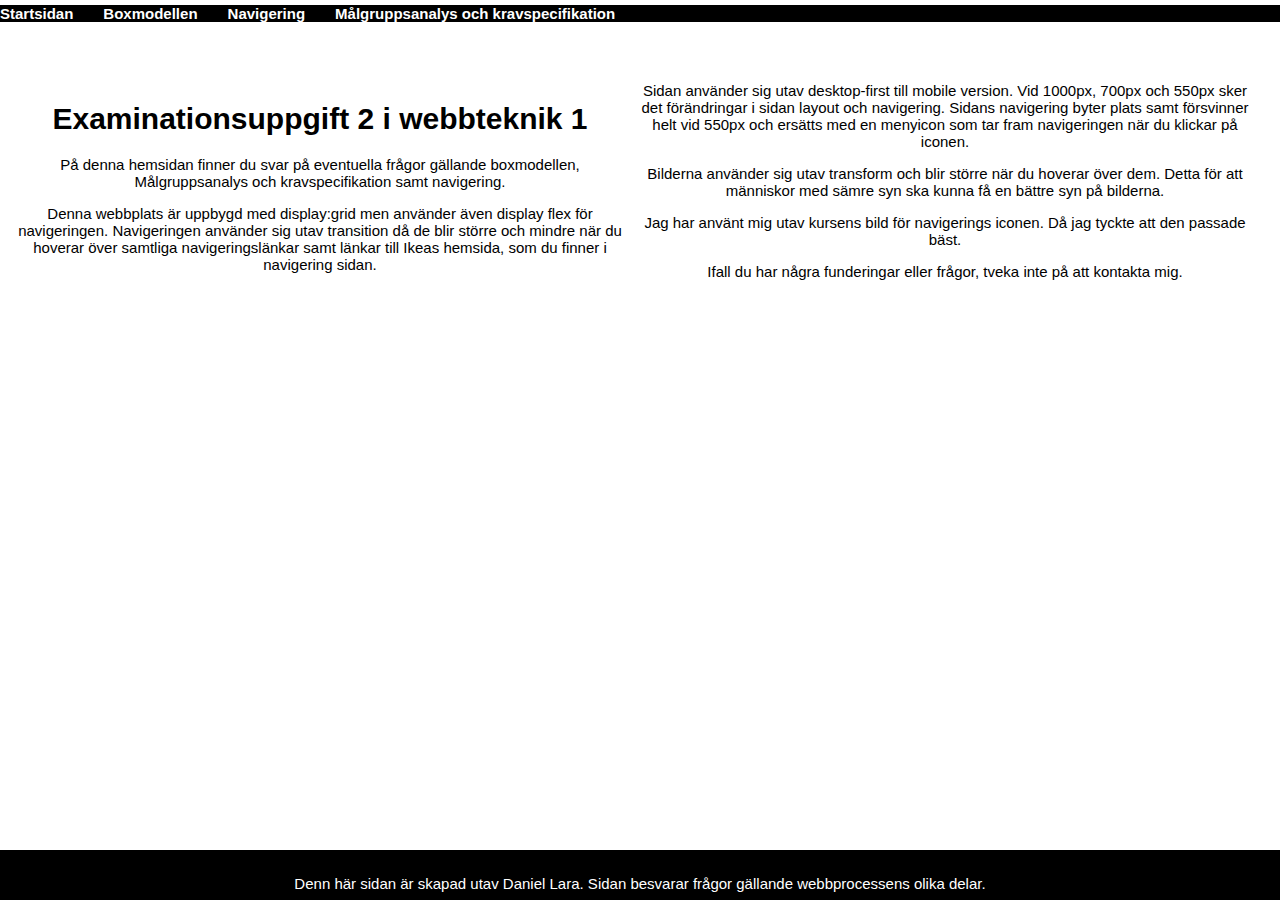
<file: index.html>
<!DOCTYPE html>
<html lang="sv">
<head>
    <meta charset="UTF-8">
    <meta name="viewport" content="width=device-width, initial-scale=1.0">
    <title>Boxmodellen</title>
    <link rel="stylesheet" href="/style.css">
</head>
<body>
    <nav class="länkar" id="linktransition" >
        <label for="meny" id="menuicon"> </label>
    <input type="checkbox" id="meny">

        <ul>
            <li>
                <a href='index.html'>Startsidan</a>
            </li>
            <li> <a href='Boxmodellen.html'>Boxmodellen</a>
            </li>
            <li> <a href='Navigering.html' class="currentPage">Navigering</a>
            </li>
            <li> <a href='Målgruppsanalys.html'>Målgruppsanalys och kravspecifikation</a>
            </li>

        </ul>

    </nav>
    <main>
       <h1>Examinationsuppgift 2 i webbteknik 1</h1>
       <p>P&aring; denna hemsidan finner du svar på eventuella fr&aring;gor g&auml;llande boxmodellen, Målgruppsanalys och kravspecifikation samt navigering. 
    </p>

    <p>Denna webbplats är uppbygd med display:grid men använder även display flex för navigeringen. Navigeringen använder sig utav transition då de blir större och mindre när du hoverar över samtliga navigeringslänkar samt länkar till Ikeas hemsida, som du finner i navigering sidan.</p>

    <p> Sidan använder sig utav desktop-first till mobile version. Vid 1000px, 700px och 550px sker det förändringar i sidan layout och navigering. Sidans navigering byter plats samt försvinner helt vid 550px och ersätts med en menyicon som tar fram navigeringen när du klickar på iconen. </p>
    <p>Bilderna använder sig utav transform och blir större när du hoverar över dem. Detta för att människor med sämre syn ska kunna få en bättre syn på bilderna.</p><p>Jag har använt mig utav kursens bild för navigerings iconen. Då jag tyckte att den passade bäst.</p>
    <p>Ifall du har n&aring;gra funderingar eller fr&aring;gor&comma; tveka inte p&aring; att kontakta mig&period;</p>


    </main>
   
    <footer>
        <p>Denn här sidan är skapad utav Daniel Lara. Sidan besvarar frågor gällande webbprocessens olika delar. </p> 
    </footer>
</body>
</html>
</file>
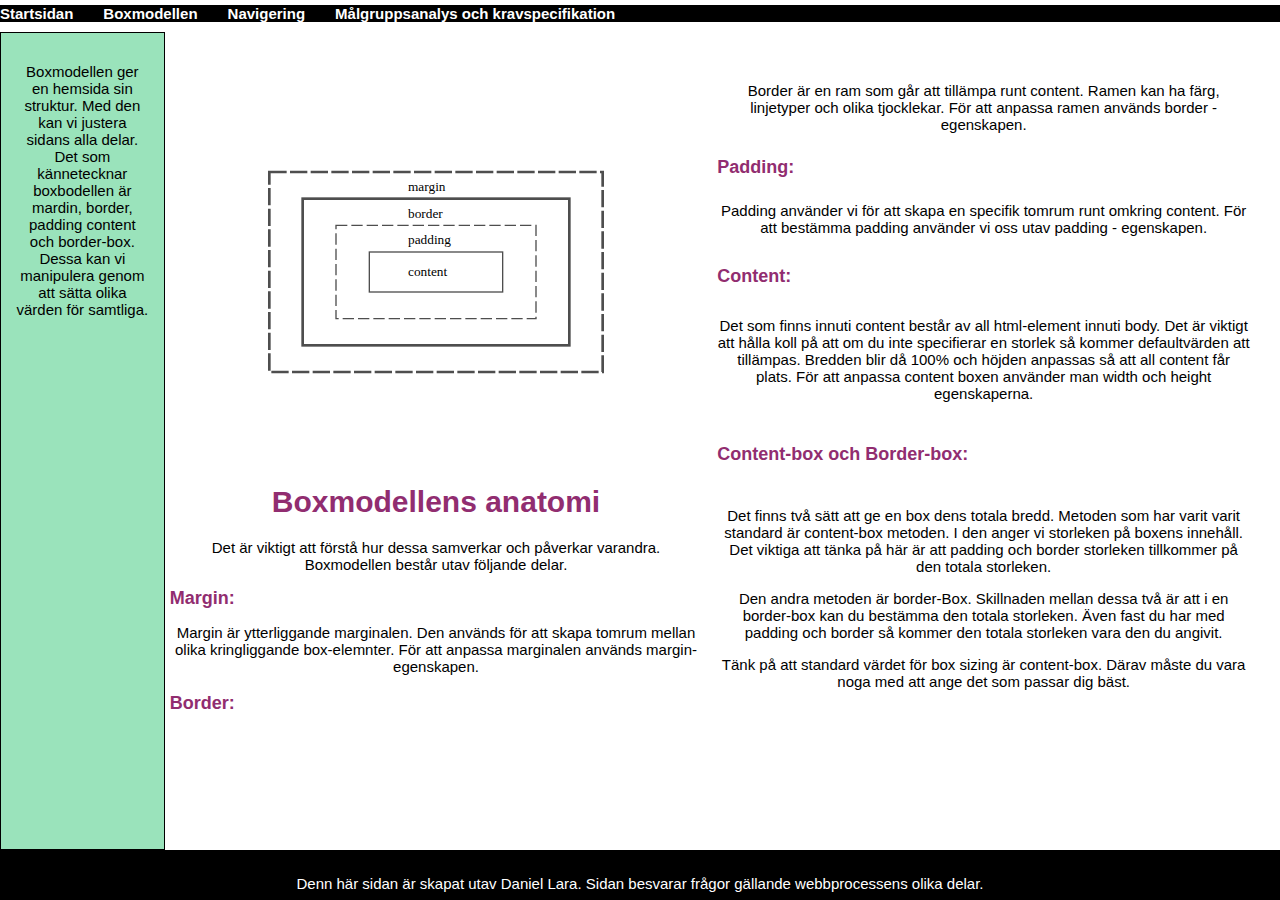
<file: Boxmodellen.html>
<!DOCTYPE html>
<html lang="sv">
<head>
    <meta charset="UTF-8">
    <meta name="viewport" content="width=device-width, initial-scale=1.0">
    <title>Boxmodellen</title>
    <link rel="stylesheet" href="/style.css">
</head>

<body >
    <nav class="länkar" id="linktransition" >
        <label for="meny" id="menuicon"> </label>
    <input type="checkbox" id="meny">

        <ul>
            <li>
                <a href='index.html'>Startsidan</a>
            </li>
            <li> <a href='Boxmodellen.html'>Boxmodellen</a>
            </li>
            <li> <a href='Navigering.html' class="currentPage">Navigering</a>
            </li>
            <li> <a href='Målgruppsanalys.html'>Målgruppsanalys och kravspecifikation</a>
            </li>

        </ul>

    </nav>
    <main>
        <img src="/img/box-model.svg" alt="">
        <div class="header">
            <h1>Boxmodellens anatomi</h1>
           
          </div>

    <p>
       Det är viktigt att förstå hur dessa samverkar och påverkar varandra. Boxmodellen består utav följande delar. 
    </p>
    
    <h2 class="Rubriker">Margin:</h2>
    
    <p>Margin är ytterliggande marginalen. Den används för att skapa tomrum mellan olika kringliggande box-elemnter. För att anpassa marginalen används margin-egenskapen.</p>
    
    <h3 class="Rubriker">Border:</h3>
    
    <p>Border är en ram som går att tillämpa runt content. Ramen kan ha färg, linjetyper och olika tjocklekar. För att anpassa ramen används border - egenskapen.</p>
    
    <h4 class="Rubriker">Padding:</h4>
    
    <p>Padding använder vi för att skapa en specifik tomrum runt omkring content. För att bestämma padding använder vi oss utav padding - egenskapen.</p>
    
    <h5 class="Rubriker">Content:</h5>
    
    <p>Det som finns innuti content består av all html-element innuti body. Det är viktigt att hålla koll på att om du inte specifierar en storlek så kommer defaultvärden att tillämpas. Bredden blir då 100% och höjden anpassas så att all content får plats. För att anpassa content boxen använder man width och height egenskaperna.</p>
    
    <h6 class="Rubriker">Content-box och Border-box:</h6>
    
        <p>Det finns två sätt att ge en box dens totala bredd. Metoden som har varit varit standard är content-box metoden. I den anger vi storleken på boxens innehåll. Det viktiga att tänka på här är att padding och border storleken tillkommer på den totala storleken.</p>
        <p> Den andra metoden är border-Box. Skillnaden mellan dessa två är att i en border-box kan du bestämma den totala storleken. Även fast du har med padding och border så kommer den totala storleken vara den du angivit. </p>
        <p>Tänk på att standard värdet för box sizing är content-box. Därav måste du vara noga med att ange det som passar dig bäst.</p>
    </main>
    <aside>
        <p>Boxmodellen ger en hemsida sin struktur. Med den kan vi justera sidans alla delar. Det som kännetecknar boxbodellen är mardin, border, padding content och border-box. Dessa kan vi manipulera genom att sätta olika värden för samtliga.</p>
    </aside>
    <footer>
        <p>Denn här sidan är skapat utav Daniel Lara. Sidan besvarar frågor gällande webbprocessens olika delar. </p> 
    </footer>
</body>
</html>
</file>
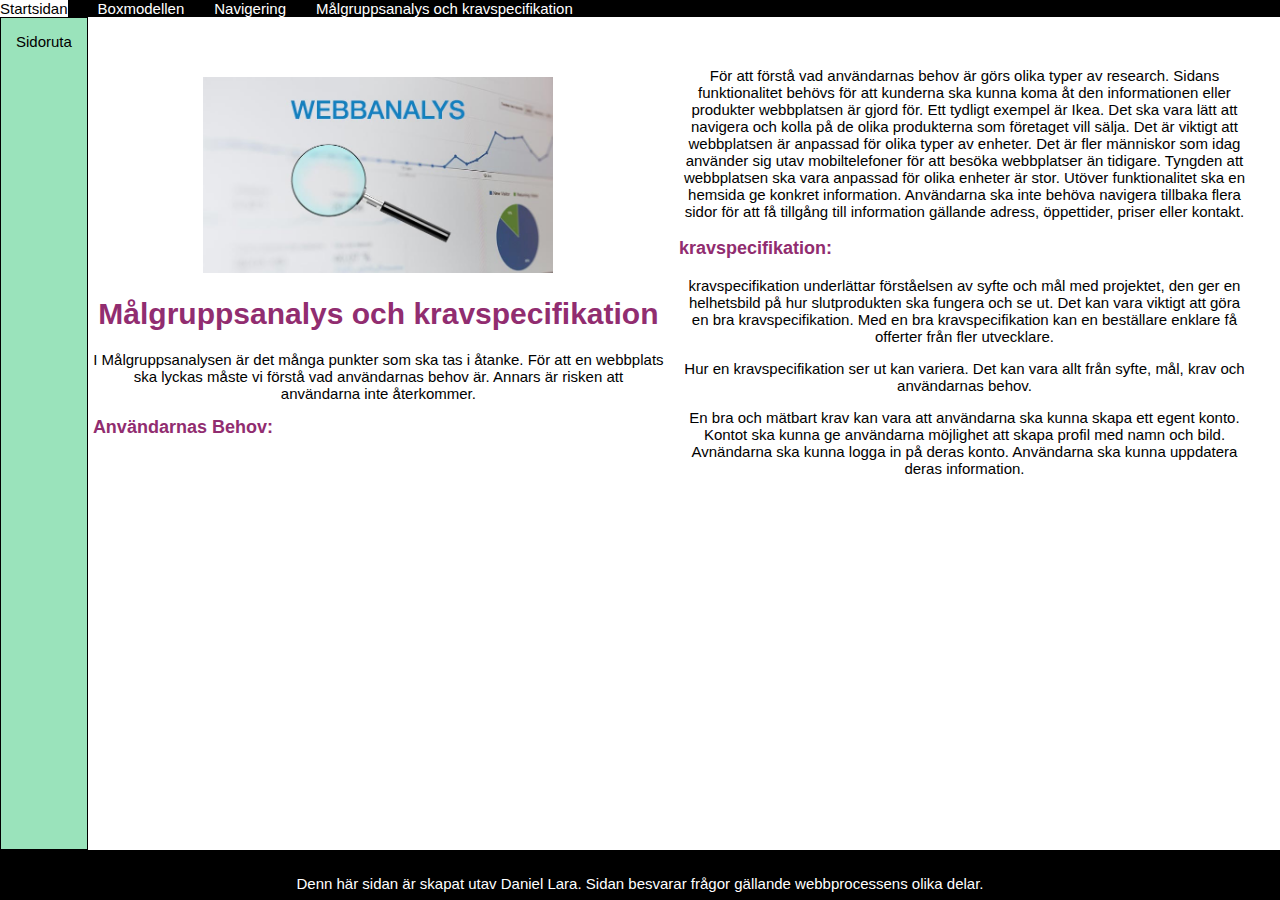
<file: Målgruppsanalys och kravspecifikation.html>
<!DOCTYPE html>
<html lang="sv">
<head>
    <meta charset="UTF-8">
    <meta name="viewport" content="width=device-width, initial-scale=1.0">
    <title>Boxmodellen</title>
    <link rel="stylesheet" href="/style.css">
</head>
<body id="länktransition">
    <nav class="länkar">
        <label for="meny" id="menuicon"> </label>
    <input type="checkbox" id="meny">

        <ul>
            <li>
                <a href='index.html'>Startsidan</a>
            </li>
            <li> <a href='Boxmodellen.html'>Boxmodellen</a>
            </li>
            <li> <a href='Navigering.html' class="currentPage">Navigering</a>
            </li>
            <li> <a href='Målgruppsanalys och kravspecifikation.html'>Målgruppsanalys och kravspecifikation</a>
            </li>

        </ul>

    </nav>
    <main>
        <img src="/img/webbanalys.jpg" alt="bild på gruppanalys" id="gruppanalys">
        <div class="header">
            <h1>Målgruppsanalys och kravspecifikation</h1>
           
          </div>

        <p>I Målgruppsanalysen är det många punkter som ska tas i åtanke. För att en webbplats ska lyckas måste vi förstå vad användarnas behov är. Annars är risken att användarna inte återkommer.</p>
    
        <h2 class="Rubriker">Användarnas Behov:</h2>
    
        <p>För att förstå vad användarnas behov är görs olika typer av research. Sidans funktionalitet behövs för att kunderna ska kunna koma åt den informationen eller produkter webbplatsen är gjord för. Ett tydligt exempel är Ikea. Det ska vara lätt att navigera och kolla på de olika produkterna som företaget vill sälja. Det är viktigt att webbplatsen är anpassad för olika typer av enheter. Det är fler människor som idag använder sig utav mobiltelefoner för att besöka webbplatser än tidigare. Tyngden att webbplatsen ska vara anpassad för olika enheter är stor. Utöver funktionalitet ska en hemsida ge konkret information. Användarna ska inte behöva navigera tillbaka flera sidor för att få tillgång till information gällande adress, öppettider, priser eller kontakt. </p>
    
        <h3 class="Rubriker">kravspecifikation:</h3>
    
        <p>kravspecifikation underlättar förståelsen av syfte och mål med projektet, den ger en helhetsbild på hur slutprodukten ska fungera och se ut. Det kan vara viktigt att göra en bra kravspecifikation. Med en bra kravspecifikation kan en beställare enklare få offerter från fler utvecklare. </p>
    
        <p>Hur en kravspecifikation ser ut kan variera. Det kan vara allt från syfte, mål, krav och användarnas behov.</p> <p>En bra och mätbart krav kan vara att användarna ska kunna skapa ett egent konto. Kontot ska kunna ge användarna möjlighet att skapa profil med namn och bild. Avnändarna ska kunna logga in på deras konto. Användarna ska kunna uppdatera deras information.</p>
    </main>
    <aside>
        Sidoruta
    </aside>
    <footer>
        <p>Denn här sidan är skapat utav Daniel Lara. Sidan besvarar frågor gällande webbprocessens olika delar. </p> 
    </footer>
</body>
</html>
</file>
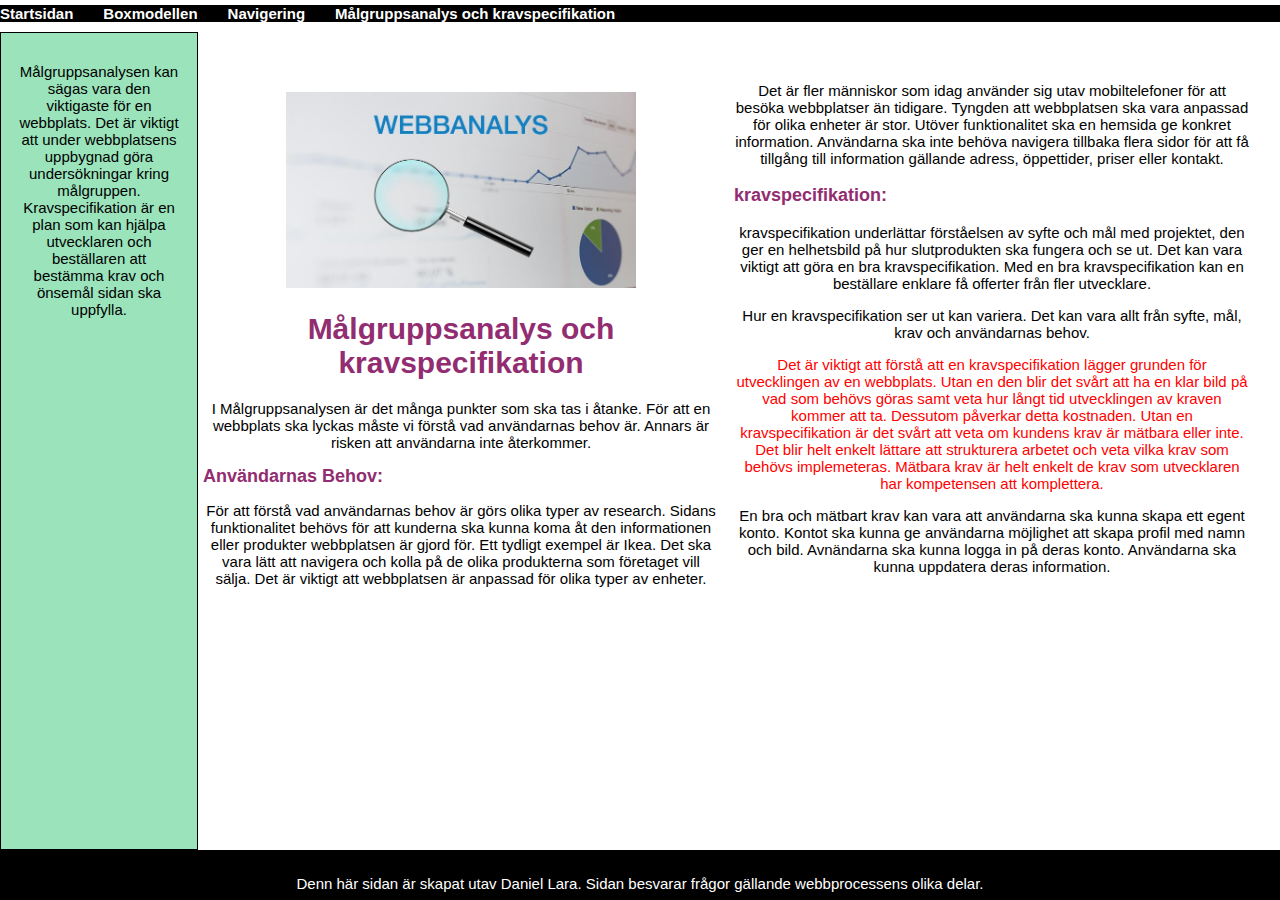
<file: Målgruppsanalys.html>
<!DOCTYPE html>
<html lang="sv">
<head>
    <meta charset="UTF-8">
    <meta name="viewport" content="width=device-width, initial-scale=1.0">
    <title>Boxmodellen</title>
    <link rel="stylesheet" href="/style.css">
</head>
<body >
    <nav class="länkar" id="linktransition" >
        <label for="meny" id="menuicon"> </label>
    <input type="checkbox" id="meny">

        <ul>
            <li>
                <a href='index.html'>Startsidan</a>
            </li>
            <li> <a href='Boxmodellen.html'>Boxmodellen</a>
            </li>
            <li> <a href='Navigering.html' class="currentPage">Navigering</a>
            </li>
            <li> <a href='Målgruppsanalys.html'>Målgruppsanalys och kravspecifikation</a>
            </li>

        </ul>

    </nav>
    <main>
        <img src="/img/webbanalys.jpg" alt="bild på gruppanalys" id="gruppanalys">
        <div class="header">
            <h1>Målgruppsanalys och kravspecifikation</h1>
           
          </div>

        <p>I Målgruppsanalysen är det många punkter som ska tas i åtanke. För att en webbplats ska lyckas måste vi förstå vad användarnas behov är. Annars är risken att användarna inte återkommer.</p>
    
        <h2 class="Rubriker">Användarnas Behov:</h2>
    
        <p>För att förstå vad användarnas behov är görs olika typer av research. Sidans funktionalitet behövs för att kunderna ska kunna koma åt den informationen eller produkter webbplatsen är gjord för. Ett tydligt exempel är Ikea. Det ska vara lätt att navigera och kolla på de olika produkterna som företaget vill sälja. Det är viktigt att webbplatsen är anpassad för olika typer av enheter. Det är fler människor som idag använder sig utav mobiltelefoner för att besöka webbplatser än tidigare. Tyngden att webbplatsen ska vara anpassad för olika enheter är stor. Utöver funktionalitet ska en hemsida ge konkret information. Användarna ska inte behöva navigera tillbaka flera sidor för att få tillgång till information gällande adress, öppettider, priser eller kontakt. </p>
    
        <h3 class="Rubriker">kravspecifikation:</h3>
    
        <p>kravspecifikation underlättar förståelsen av syfte och mål med projektet, den ger en helhetsbild på hur slutprodukten ska fungera och se ut. Det kan vara viktigt att göra en bra kravspecifikation. Med en bra kravspecifikation kan en beställare enklare få offerter från fler utvecklare. </p>
    
        <p>Hur en kravspecifikation ser ut kan variera. Det kan vara allt från syfte, mål, krav och användarnas behov.</p>
        
        <p id="Krav">Det är viktigt att förstå  att en kravspecifikation lägger grunden för utvecklingen av en webbplats. Utan en den blir det svårt att ha en klar bild på vad som behövs göras samt veta hur långt tid utvecklingen av kraven kommer att ta. Dessutom påverkar detta kostnaden. Utan en kravspecifikation är det svårt att veta om kundens krav är mätbara eller inte. Det blir helt enkelt lättare att strukturera arbetet och veta vilka krav som behövs implemeteras. Mätbara krav är helt enkelt de krav som utvecklaren har kompetensen att komplettera. </p>
        
        
        <p>En bra och mätbart krav kan vara att användarna ska kunna skapa ett egent konto. Kontot ska kunna ge användarna möjlighet att skapa profil med namn och bild. Avnändarna ska kunna logga in på deras konto. Användarna ska kunna uppdatera deras information.</p>
    </main>
    <aside>
        <p>Målgruppsanalysen kan sägas vara den viktigaste för en webbplats. Det är viktigt att under webbplatsens uppbygnad göra undersökningar kring målgruppen. Kravspecifikation är en plan som kan hjälpa utvecklaren och beställaren att bestämma krav och önsemål sidan ska uppfylla.</p>
    </aside>
    <footer>
        <p>Denn här sidan är skapat utav Daniel Lara. Sidan besvarar frågor gällande webbprocessens olika delar. </p> 
    </footer>
</body>
</html>
</file>
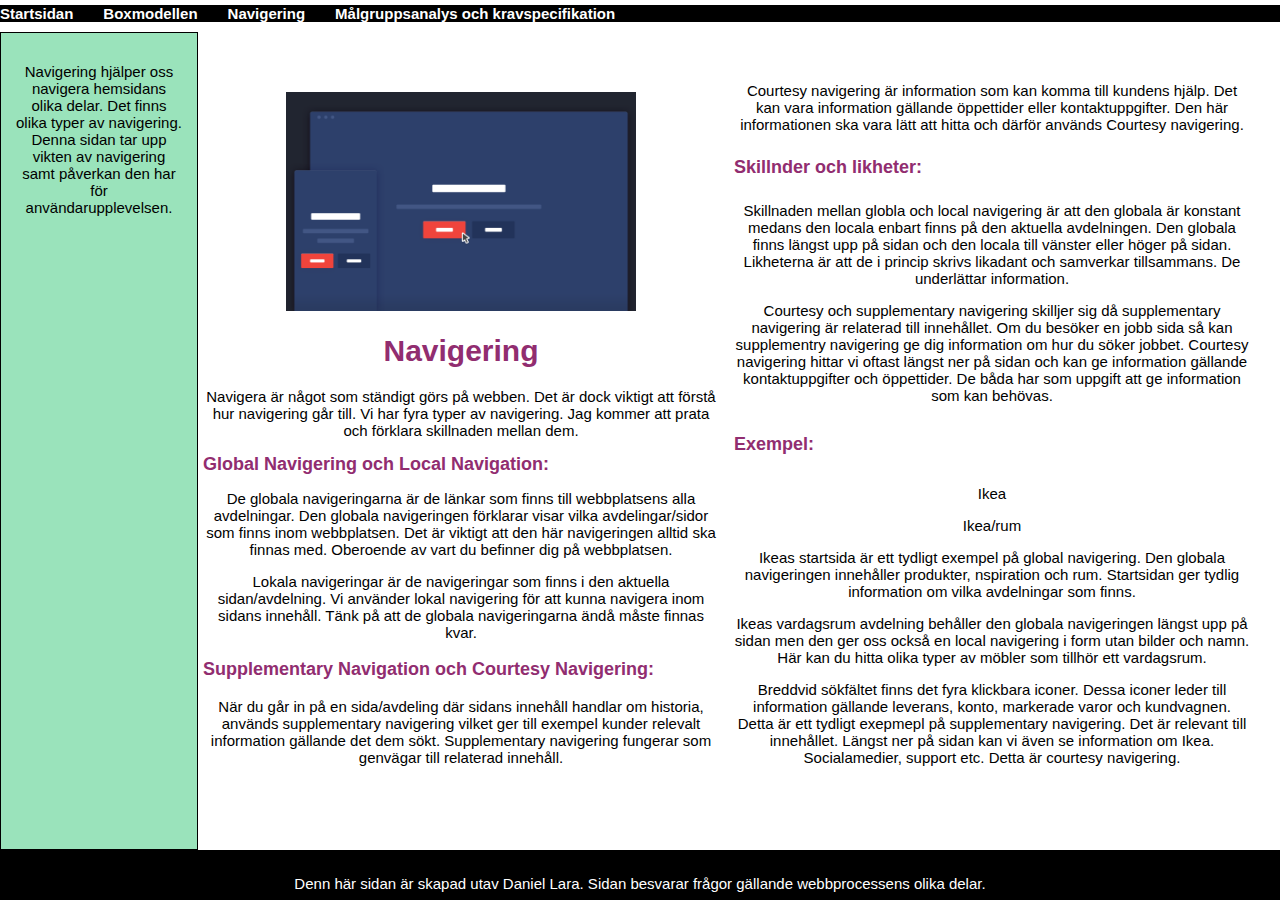
<file: Navigering.html>
<!DOCTYPE html>
<html lang="sv">
<head>
    <meta charset="UTF-8">
    <meta name="viewport" content="width=device-width, initial-scale=1.0">
    <title>Navegering</title>
    <link rel="stylesheet" href="/style.css">
</head>
<body >
    <nav class="länkar" id="linktransition">
        <label for="meny" id="menuicon"> </label>
    <input type="checkbox" id="meny">

        <ul >
            <li>
                <a  href='index.html'>Startsidan</a>
            </li>
            <li> <a href='Boxmodellen.html'>Boxmodellen</a>
            </li>
            <li> <a href='Navigering.html' class="currentPage">Navigering</a>
            </li>
            <li> <a href='Målgruppsanalys.html'>Målgruppsanalys och kravspecifikation</a>
            </li>

        </ul>

    </nav>
    <main>
      
        <img src="/img/animated-intro-section-featured.png" alt="Bild på navbild" id="navBild">
                            
        <div class="header">
            <h1>Navigering</h1>
           
          </div>
          
        <p>Navigera är något som ständigt görs på webben. Det är dock viktigt att förstå hur navigering går till. Vi har fyra typer av navigering. Jag kommer att prata och förklara skillnaden mellan dem.</p>
        
        <h2 class="Rubriker">Global Navigering och Local Navigation:</h2>
        
        <p>De globala navigeringarna är de länkar som finns till webbplatsens alla avdelningar. Den globala navigeringen förklarar visar vilka avdelingar/sidor som finns inom webbplatsen. Det är viktigt att den här navigeringen alltid ska finnas med. Oberoende av vart du befinner dig på webbplatsen. </p>
        <p>Lokala navigeringar är de navigeringar som finns i den aktuella sidan/avdelning. Vi använder lokal navigering för att kunna navigera inom sidans innehåll. Tänk på att de globala navigeringarna ändå måste finnas kvar. </p>
        
        <h3 class="Rubriker"> Supplementary Navigation och Courtesy Navigering:</h3>
        
        <p>När du går in på en sida/avdeling där sidans innehåll handlar om historia, används supplementary navigering vilket ger till exempel kunder relevalt information gällande det dem sökt. Supplementary navigering fungerar som genvägar till relaterad innehåll.</p>
        <p>Courtesy navigering är information som kan komma till kundens hjälp. Det kan vara information gällande öppettider eller kontaktuppgifter. Den här informationen ska vara lätt att hitta och därför används Courtesy navigering.</p>
        
        <h4 class="Rubriker">Skillnder och likheter:</h4>
        <p>Skillnaden mellan globla och local navigering är att den globala är konstant medans den locala enbart finns på den aktuella avdelningen. Den globala finns längst upp på sidan och den locala till vänster eller höger på sidan. Likheterna är att de i princip skrivs likadant och samverkar tillsammans. De underlättar information.</p>
        <p>Courtesy och supplementary navigering skilljer sig då supplementary navigering är relaterad till innehållet. Om du besöker en jobb sida så kan supplementry navigering ge dig information om hur du söker jobbet. Courtesy navigering hittar vi oftast längst ner på sidan och kan ge information gällande kontaktuppgifter och öppettider. De båda har som uppgift att ge information som kan behövas.</p>
        
        
        
        <h5 class="Rubriker" id="exempel">Exempel:</h5>
        
        <p>Ikea</p>
        <p>Ikea/rum</p>
         <p>Ikeas startsida är ett tydligt exempel på global navigering. Den globala navigeringen innehåller produkter, nspiration och rum. Startsidan ger tydlig information om vilka avdelningar som finns.</p>
         <p>Ikeas vardagsrum avdelning behåller den globala navigeringen längst upp på sidan men den ger oss också en local navigering i form utan bilder och namn. Här kan du hitta olika typer av möbler som tillhör ett vardagsrum.</p>
        
         <p>Breddvid sökfältet finns det fyra klickbara iconer. Dessa iconer leder till information gällande leverans, konto, markerade varor och kundvagnen. Detta är ett tydligt exepmepl på supplementary navigering. Det är relevant till innehållet. Längst ner på sidan kan vi även se information om Ikea. Socialamedier, support etc. Detta är courtesy navigering.</p>
    </main>
    <aside>
        
        <p>Navigering hjälper oss navigera hemsidans olika delar. Det finns olika typer av navigering. Denna sidan tar upp vikten av navigering samt påverkan den har för användarupplevelsen.</p>
    </aside>
    <footer>
        <p>Denn här sidan är skapad utav Daniel Lara. Sidan besvarar frågor gällande webbprocessens olika delar. </p> 
    </footer>
</body>
</html>
</file>
<file: style.css>
@charset "UTF-8";

html {
    font-size: 15px;
    font-family: Arial, Helvetica, sans-serif;
    text-align: center;
   
    
}

html, body {
    height: 100%;
}

div, html, body, nav, main, aside, footer {
    margin: 0;
    padding: 0;
    box-sizing: border-box;
    
}

#linktransition {
    margin-top: 5px;
    margin-bottom: 10px;
    padding-top: 0;
    
}

#linktransition a {
    font-weight: bold;
    font-size: 15px;
    transition:  0.2s;
    padding-top: 0;
}
    
#linktransition a:hover {
    font-size:20px;
    
}

body {
    
    color: #000000;
    font-family: inherit;
    display: grid;
    grid-template-rows: min-content 100px auto 50px;
    grid-template-columns: auto 10px minmax(350px,1000px) auto;
    grid-template-areas:
        "nav      nav    nav    nav"
        "aside  aside main     main   "
        "aside  aside main     main   "
        "footer footer footer footer";
}
.header{
    color: rgb(145, 45, 112)!important;
    
}
#meny{
    display: none;
}
nav {
    grid-area: nav;
    position: sticky;
    top: 0;
}
.Rubriker{
    text-align: left!important;
    color: rgb(145, 45, 112)!important;
}
nav ul {
    list-style: none;
    margin: 0;
    padding: 0;
    display:flex;
    flex-direction: row;
    gap: 2rem;
    text-align: center;
    background-color: black;
    justify-content: flex-start;
}


nav a {
    text-decoration: none;
    background-color: black;
   
}

a:link           { color: white } 
a:visited        { color: white } 
a:hover, a:focus { color: white }  
a:active{ 
    background-color: grey;
} 

nav a:hover, nav a:active {
    background-color: white;
    color: black;
}

#Krav {
    color: red;
}
main {
    grid-area: main;
    background-color: rgb(255, 255, 255);
    padding-bottom: 5px;
    padding-left: 5px;
    padding-right: 5px;
    height: 100%;
    column-count: 2;
    margin-top: 50px;
    margin-right: 25px;
   
}

.Rubriker{
   
    text-align: center;
    font-family: inherit;
    color:black;
    font-size: 1.2rem
    
}
#navBild{
    max-width:350px;
    min-width: 100px;
    text-align: center;
    padding-top: 10px;
    
}
#gruppanalys{
    max-width:350px;
    min-width: 100px;
    text-align: center;
    padding-top: 10px;
}
img:hover{
    transform: scale(1.25);
}
aside {
    height: 100%;
    grid-area: aside;  
    background-color: rgba(141, 223, 178, 0.884);
    border: 1px solid black;
    padding: 1em;
    overflow: auto;
    
   
}
aside a{
    display: flex!important;
    flex-direction: row!important;
    text-align: center!important;
    gap: 0.5rem;
    height: 100%;
    text-decoration: none;
    font-family: Arial, Helvetica, sans-serif;
}
footer {
    grid-area: footer;
    background-color:black;
    padding: 10px;
    color: white;
}
/* Media queries*/
@media screen and (max-width:1000px){
    aside{
        display: none;
    }
    main {
        column-count: 1;
    }
    nav ul { 
        display: flex;
        flex-direction: column;
        text-align: left;
        gap: 0.5rem;
        height: 100%;
        
        }
    
    
}

/* Media queries*/
@media screen and (max-width: 700px){
#meny{
    display: none;
}

body {
    color: #000000;
    font-family: Arial, Helvetica, sans-serif;
    display: grid;
    grid-template-columns: auto 5px minmax(350px,1000px) auto;
    grid-template-rows: min-content 100px auto 70px;
    grid-template-areas:
        ".nav nav"
        ".main main "
        ".main  main"
        ".footer footer";
}
aside{
    display: none;
}
nav ul { 
    display: flex;
    flex-direction: column;
    text-align: center;
    gap: 0.5rem;
    height: 100%;
    
    }

}

/* Media queries*/
@media screen and (max-width: 550px){
    img{
        display: none;
    }
    body {
        color: #000000;
        font-family: Arial, Helvetica, sans-serif;
        display: grid;
        grid-template-columns: auto 5px minmax(350px,1000px) auto;
        grid-template-rows: min-content 100px auto 70px;
        grid-template-areas:
            ".nav"
            "main"
            "main"
            "footer";
    }
    #menuicon{
        background-image: url(../img/menuicon.png);
        width: 24px;
        height: 24px;
        display: inline-block; 
        cursor: pointer;
        background-color: rgb(214, 206, 206);
        margin-top: 0px;
        
    }
    .Rubriker{
        text-align: center!important;
        color: rgb(145, 45, 112)!important;
    }
    #meny{
        display: none;
    }
    #meny ~ ul {
        display: none;

    }
    #meny:checked ~ ul {
        display: flex;

    }

    nav ul{
        background-color: black;
        text-align: center;
    }
    nav{
        background-color: black;
    }
   
}
</file>
